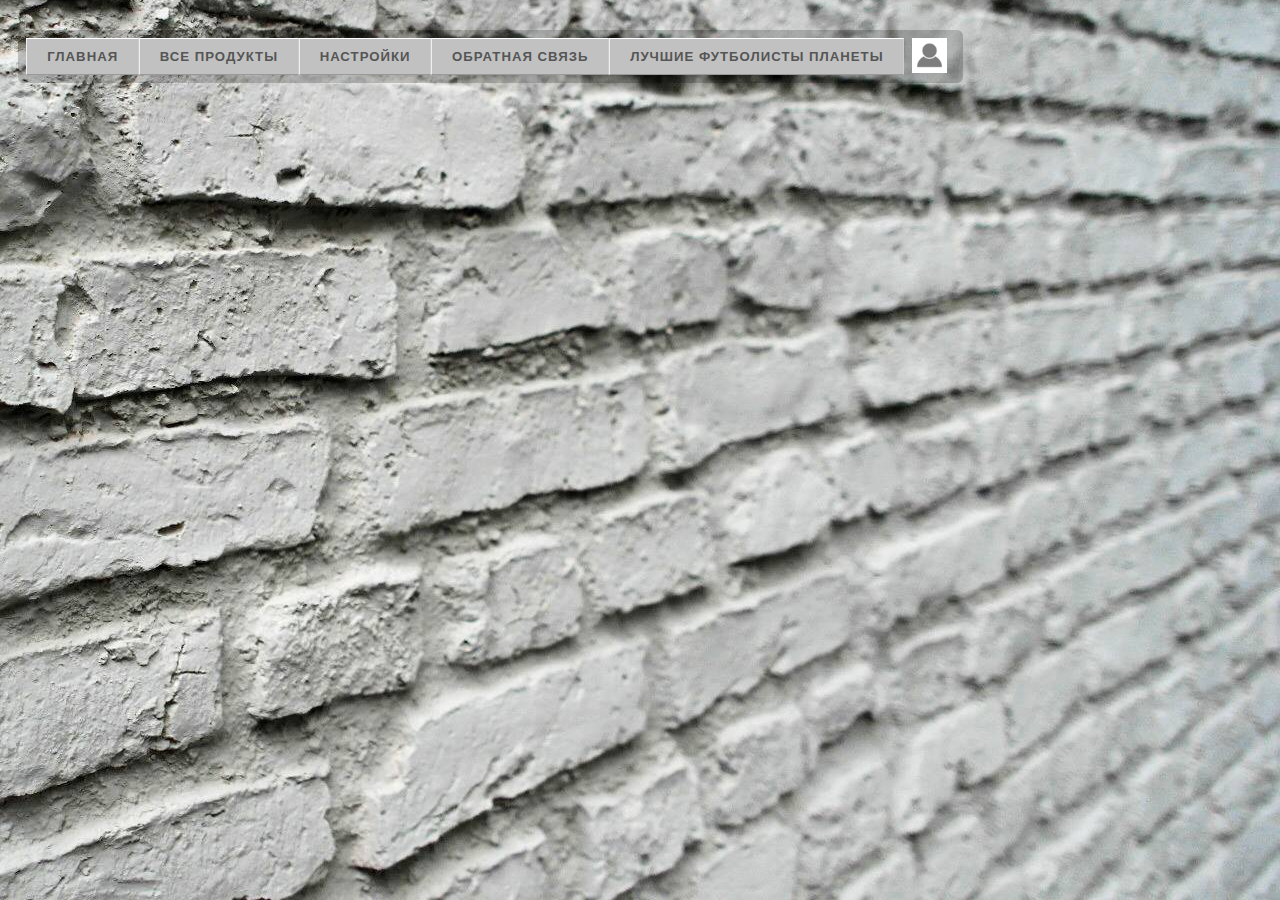
<file: КП/index.html>
<!DOCTYPE HTML>
<html>

<head>
    <meta http-equiv="Content-Type" content="text/html; charset=utf-8">
    <title>Admin panel</title>
    <link rel="stylesheet" href="style_main.css" media="all">
    <link rel="stylesheet" href="style_Menu.css" media="all" />
    <link rel="stylesheet" href="style_autorizate.css" media="all">
</head>

<body class="main">
    <!--------------------------------------ГЛАВНОЕ МЕНЮ САЙТА----------------------------------------------------->
    <nav>
        <ul>
            <li><a href="index.html" class="current">Главная</a></li>
            <li class="until_submenu"><a href="#">Все продукты</a>
                <ul class="submenu">
                    <li><a href="#">Интеграции</a> </li>
                </ul>
            </li>

            <li class="until_submenu"><a href="#">Настройки</a>
                <ul class="submenu">
                    <li><a href="#">Профиль компании</a> </li>
                </ul>
            </li>
            <li><a href="#">Обратная связь</a></li>
            <li><a href="best_footbal_player.html">Лучшие футболисты планеты</a></li>

            <!--Изменить картину авторизации-->
            <li><input type="image" src="login_img.png " onclick="document.getElementById('modal_form_autorization').style.display='block'"> </li>
            <!------------>
        </ul>
    </nav>
    <p>

        <!--------------------------------------МОДАЛЬНАЯ ФОРМА АВТОРИЗАЦИИ----------------------------------------------------->
        <div id="modal_form_autorization" class="modal">

            <form class="modal-content animate">
                <div class="imgcontainer">
                    <span onclick="document.getElementById('modal_form_autorization').style.display='none'" class="close" title="Close Modal">×</span>
                    <img src="avatar.png" alt="Avatar" class="avatar">
                </div>

                <div class="container">
                    <label><b>Логин</b></label>
                    <input type="text" placeholder="Введите логин" required>

                    <label><b>Пароль</b></label>
                    <input type="password" placeholder="Введите пароль" required>


                    <div class="bt_reg_come_in">
                        <div style="float:left"><button type="submit">Войти</button></div>

                        <div style="float: right"><button type="button" id="registration">Регистрация</button></div>
                    </div>
                    <label>
                <input type="checkbox" checked="checked"> Запомнить меня
              </label>
                </div>

                <div class="container" style="background-color:#f1f1f1">
                    <button type="button" onclick="document.getElementById('modal_form_autorization').style.display='none'" class="cancelbtn">Cancel</button>
                    <span class="psw"> <a href="#">Забыли пароль?</a></span>
                </div>
            </form>
        </div>
        <!-- -----------------------------------МОДАЛЬНАЯ ФОРМА РЕГИСТРАЦИИ----------------------------------------------------->
        <div id="modal_form_registration" class="modal">

            <form class="modal-content animate">
                <div class="imgcontainer">
                    <span onclick="document.getElementById('modal_form_registration').style.display='none'" class="close" title="Закрыть">×</span>
                    <img src="avatar.png" alt="Avatar" class="avatar"><input type="file" multiple accept="image/*">

                </div>

                <div class="container">
                    <label><b>Логин</b></label>
                    <input type="text" placeholder="Введите логин" required minlength="8" maxlength="25">
                    <label><b>Пароль</b></label>
                    <input type="password" placeholder="Введите пароль" required minlength="8" maxlength="25">

                    <label for="mob_phone"> <b>Мобильный телефон</b></label>
                    <!-- разобраться как через скрипты вводить телефон-->
                    <input type="tel" placeholder="+7 (---)(---)(----)" required>

                    <label><b>Email</b></label>
                    <input type="email" placeholder="Введите email" required>
                    <br>
                    <br>
                    <label> День рождения <input type="date"></label>
                    <div><button type="submit">Зарегистрироваться</button></div>
                </div>

                <div class="container" style="background-color:#f1f1f1">
                    <button type="button" onclick="document.getElementById('modal_form_registration').style.display='none'" class="cancelbtn">Cancel</button>
                    <span class="psw"> <a href="#">Забыли пароль?</a></span>
                </div>
            </form>
        </div>
    </p>


    <script>
        registration.onclick = function(event) {

            var form_autorization;
            var form_registration;

            form_autorization = document.getElementById('modal_form_autorization');
            form_registration = document.getElementById('modal_form_registration');

            if (form_autorization.style.display === "block") {
                form_autorization.style.display = 'none'
                form_registration.style.display = 'block';
            }
        }
    </script>

</body>

</html>
</file>
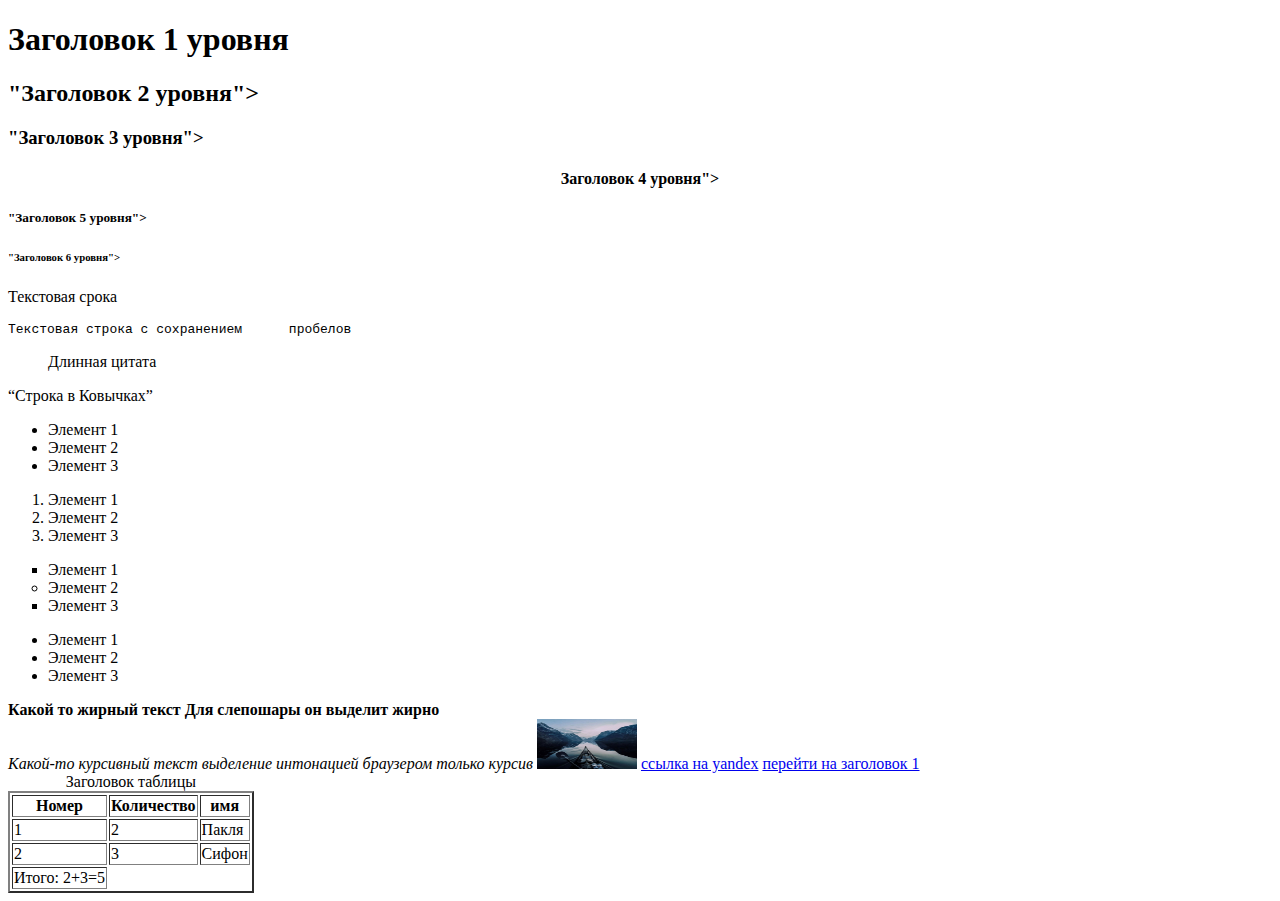
<file: Lesson_1/les_1.html>
<!DOCTYPE html>
<html>

<head>
    <!-- ТЕГИ ЗАГОЛОВКА-->
    <title>"Изучаю HTML"</title>
    <meta charset="utf-8">
    <meta name="description" content="Административная панель Market Place">
    <meta name="keywords" content="Market Place">
</head>

<body>
    <!-- ТЕГИ ТЕЛА-->
    <div>
        <h1 id="Заголовок_1"> Заголовок 1 уровня</h1>
        <h2> "Заголовок 2 уровня"> </h2>
    </div>
    <h3> "Заголовок 3 уровня"> </h3>
    <h4 align="center"> Заголовок 4 уровня"> </h4>
    <h5> "Заголовок 5 уровня"> </h5>
    <h6> "Заголовок 6 уровня"> </h6>
    <p>Текстовая срока</p>
    <pre>Текстовая строка с сохранением      пробелов</pre>
    <blockquote>Длинная цитата</blockquote>
    <q>Строка в Ковычках</q>

    <!--Маркированные списки-->
    <ul>
        <li>Элемент 1 </li>
        <li>Элемент 2 </li>
        <li>Элемент 3 </li>
    </ul>

    <ol>
        <li>Элемент 1 </li>
        <li>Элемент 2 </li>
        <li>Элемент 3 </li>
    </ol>

    <ul type="square">
        <li>Элемент 1 </li>
        <li type="circle">Элемент 2 </li>
        <li>Элемент 3 </li>
    </ul>

    <ul start="10" type="I" reversed>
        <li>Элемент 1 </li>
        <li>Элемент 2 </li>
        <li>Элемент 3 </li>
    </ul>

    <!-- Текста -->
    <b>Какой то жирный текст</b>
    <strong> Для слепошары он выделит жирно </strong>
    <br>
    <i>Какой-то курсивный текст</i>
    <em>выделение интонацией браузером только курсив</em>
    <img src="1.jpg" alt="Тут могла быть ваша картинка" height="50" width="100" />
    <a href="https://yandex.ru/">ссылка на yandex</a>
    <a href=#Заголовок_1>перейти на заголовок 1</a>
    <!--Таблички-->
    <table border="2">
        <caption>Заголовок таблицы</caption>
        <tr>
            <th>Номер</th>
            <th>Количество</th>
            <th>имя</th>
        </tr>

        <tr>
            <td>1</td>
            <td>2</td>
            <td>Пакля</td>
        </tr>

        <tr>
            <td>2</td>
            <td>3</td>
            <td>Сифон</td>
        </tr>
        <tr crownspawn="2">
            <td>Итого: 2+3=5</td>
        </tr>
    </table>

</body>

</html>
</file>
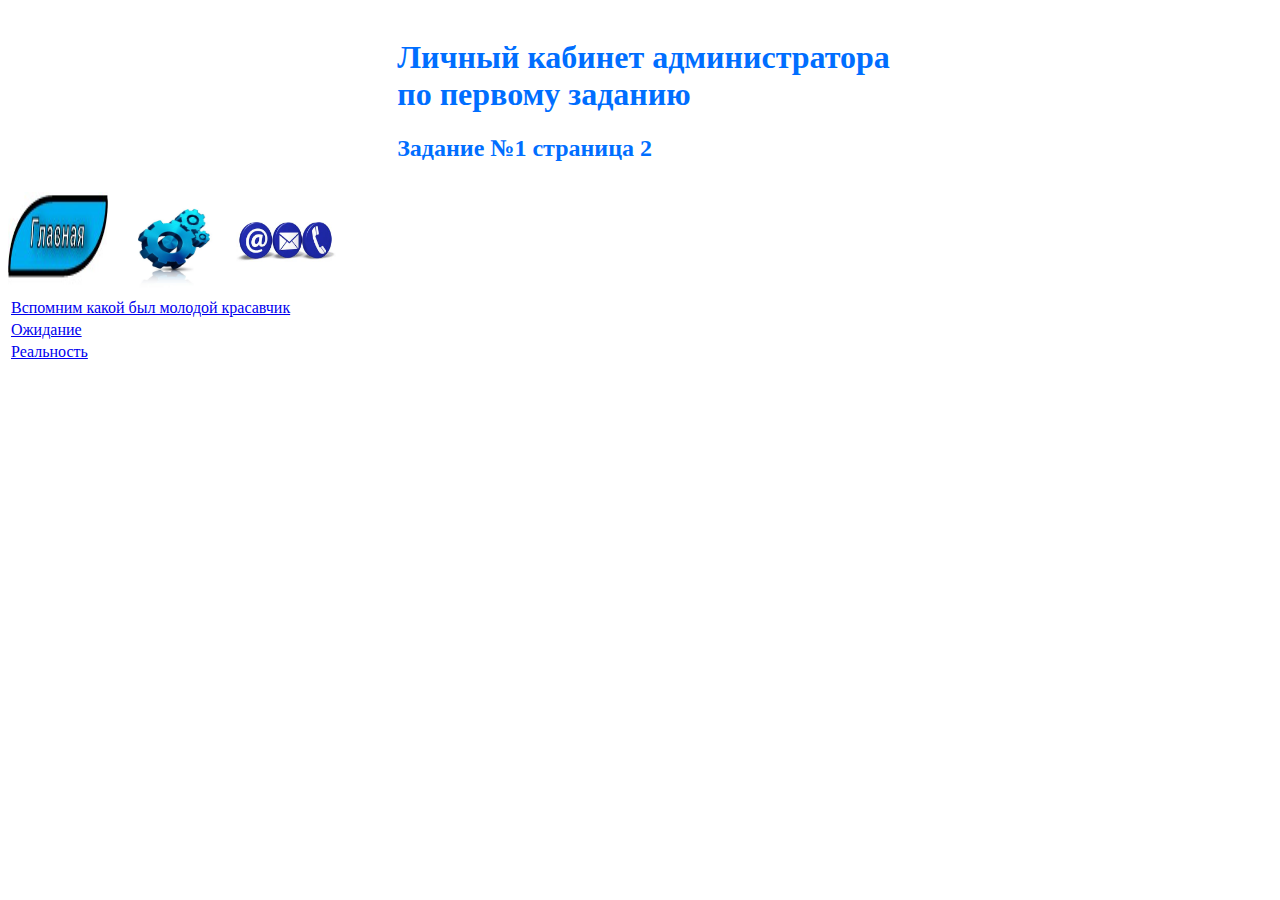
<file: Lesson_1/options.html>
<!DOCTYPE HTML>
<html>

<head>
    <meta http-equiv="Content-Type" content="text/html; charset=utf-8">
    <title>Личный кабинет администратора по первому заданию</title>
    <style type="text/css">
        #centerLayer {
            margin-left: 30%;
            /* Отступ слева */
            width: 40%;
            /* Ширина слоя */
            color: rgb(0, 110, 255);
            /* Цвет фона */
            padding: 10px;
            /* Поля вокруг текста */
        }
    </style>
</head>

<body>
    <div id="centerLayer">
        <h1>Личный кабинет администратора по первому заданию</h1>
        <h2>Задание №1 страница 2</h2>
    </div>
    <div>
        <style type="text/css">
            .menu {
                margin: 0;
                padding: 0;
                list-style-type: none;
            }

            .menu li {
                margin: 0 10px 0 0;
                padding: 0;
                display: inline-block;
            }
        </style>
        <ul class="menu">
            <li><a href="main.html"><img src="главная.jpg" alt="Это не баг это фича" height="100" width="100"></a></li>
            <li><a href="Options.html"><img src="настройки.jpg" alt="Это не баг это фича" height="100" width="100"></a>
            </li>
            <li><a href="contacts.html"><img src="контакты.jpg" alt="Это не баг это фича" height="100" width="100"></a>
            </li>
        </ul>
    </div>

    <table>
        <tr>
            <td>
                <a href="main.html#img_1">Вспомним какой был молодой красавчик</a>
            </td>
        </tr>

        <tr>

            <td>

                <a href="main.html#img_2">Ожидание</a>

            </td>

        </tr>

        <tr>

            <td>

                <a href="main.html#img_3">Реальность </a>

            </td>

        </tr>

    </table>

</body>

</html>
</file>
<file: КП/style_main.css>
.main {
    background-color: #F0FFFF;
}

.bt_reg_come_in {
    width: 100%;
    padding: 12px 20px;
    margin: 8px 0;
    display: inline-block;
    border: 1px solid #ccc;
    box-sizing: border-box;
}

body {
    padding: 10px;
    background-image: url(images/font_content.jpg);
    background-position: bottom right;
    background-repeat: no-repeat;
    background-attachment: fixed;
    font-family: 'Trebuchet MS', 'Lucida Sans Unicode', 'Lucida Grande', 'Lucida Sans', Arial, sans-serif;
    color: #666;
    font: 12px/18px Tahoma, Arial, Helvetica, sans-serif;
}
</file>
<file: КП/style_Menu.css>
nav {
        display: block;
        width: 100%;
        overflow: hidden;
    }
    
    nav ul {
        padding: .7em;
        float: left;
        list-style: none;
        background: #444;
        background: rgba(0, 0, 0, .2);
        border-radius: .5em;
    }
    
    nav li {
        float: left;
    }
    
    nav a {
        float: left;
        padding: .8em 1.5em;
        text-decoration: none;
        color: #555;
        font: bold 1.1em/1 'trebuchet MS', Arial, Helvetica;
        letter-spacing: 1px;
        text-transform: uppercase;
        border-width: 1px;
        border-style: solid;
        border-color: #fff #ccc #999 #eee;
        background: #c1c1c1;
    }
    
    nav a:hover,
    nav a:focus {
        outline: 0;
        color: #fff;
        background: #5489fa;
    }
    
    nav input {
        display: block;
        max-width: 70%;
        margin: 0 auto;
    }
    
    .until_submenu:hover>.submenu {
        display: block;
        float: none;
    }
    
    .submenu {
        display: none;
    }
</file>
<file: КП/style_autorizate.css>
input[type=text],
input[type=password],
input[type=email],
input[type=date],
input[type=tel] {
    width: 100%;
    padding: 12px 20px;
    margin: 8px 0;
    display: inline-block;
    border: 1px solid #ccc;
    box-sizing: border-box;
}

button {
    background-color: #4CAF50;
    color: white;
    padding: 14px 20px;
    margin: 8px 0;
    border: none;
    cursor: pointer;
    width: 100%;
}

button:hover {
    opacity: 0.8;
}

.cancelbtn {
    width: auto;
    padding: 10px 18px;
    background-color: #f44336;
}

.imgcontainer {
    text-align: center;
    margin: 24px 0 12px 0;
    position: relative;
}

img.avatar {
    width: 10%;
    border-radius: 50%;
}

.container {
    padding: 16px;
    box-sizing: content-box;
}

span.psw {
    float: right;
    padding-top: 16px;
}

.modal {
    display: none;
    position: fixed;
    z-index: 1;
    left: 0;
    top: 0;
    width: 100%;
    height: 100%;
    overflow: auto;
    background-color: rgb(0, 0, 0);
    background-color: rgba(0, 0, 0, 0.4);
    padding-top: 60px;
}

.modal-content {
    background-color: #fefefe;
    margin: 5% auto 15% auto;
    border: 1px solid #888;
    width: 80%;
}

.close {
    position: absolute;
    right: 25px;
    top: 0;
    color: #000;
    font-size: 35px;
    font-weight: bold;
}

.close:hover,
.close:focus {
    color: red;
    cursor: pointer;
}
</file>
